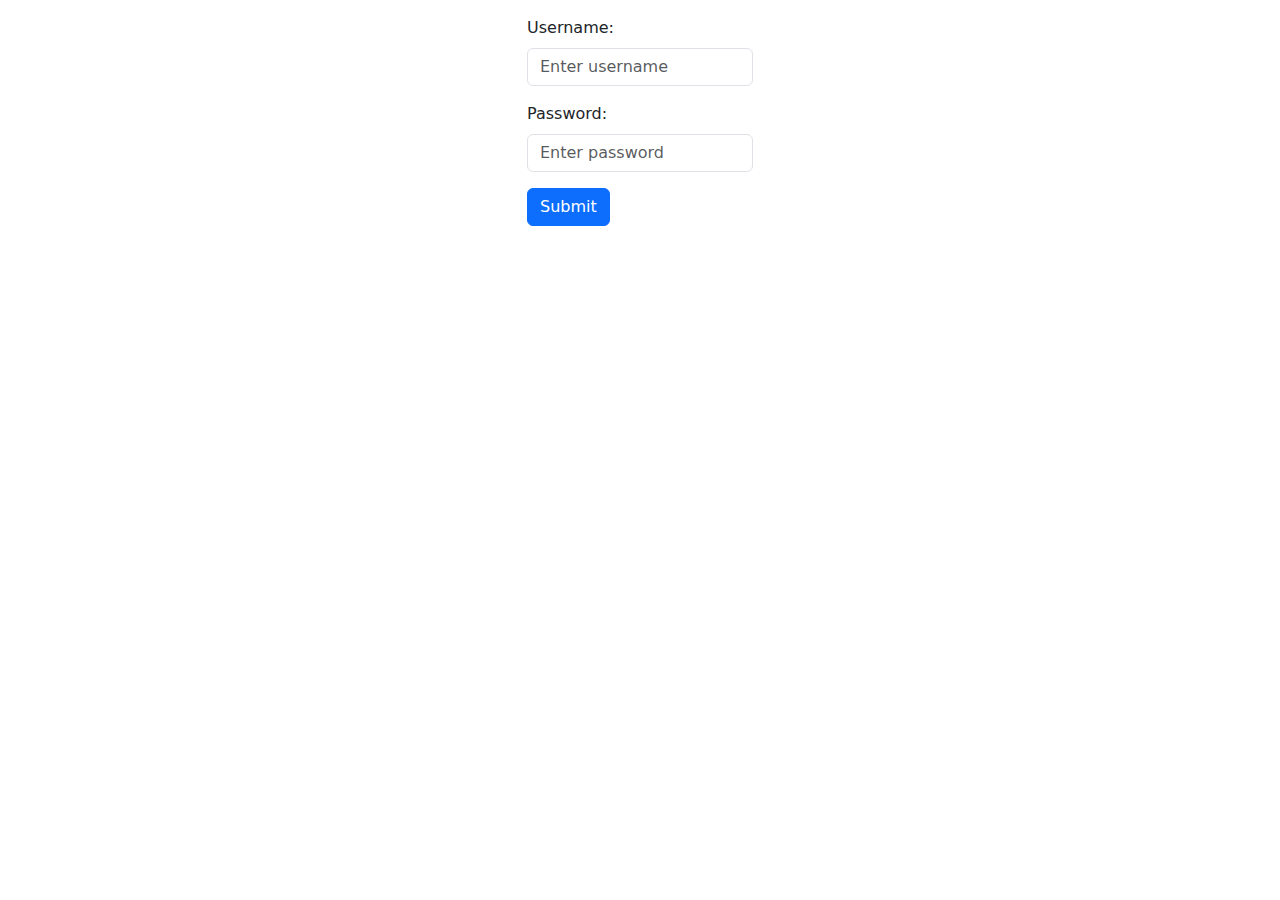
<file: 11-Web/Validação de Formulário/01-Exemplo/index.html>
<!DOCTYPE html>
<html lang="pt-br">

<head>
  <meta charset="UTF-8">
  <meta name="viewport" content="width=device-width, initial-scale=1.0">
  <title>Document</title>
  <link href="https://cdn.jsdelivr.net/npm/bootstrap@5.3.3/dist/css/bootstrap.min.css" rel="stylesheet" integrity="sha384-QWTKZyjpPEjISv5WaRU9OFeRpok6YctnYmDr5pNlyT2bRjXh0JMhjY6hW+ALEwIH" crossorigin="anonymous">
  <script src="https://cdn.jsdelivr.net/npm/bootstrap@5.3.3/dist/js/bootstrap.bundle.min.js" integrity="sha384-YvpcrYf0tY3lHB60NNkmXc5s9fDVZLESaAA55NDzOxhy9GkcIdslK1eN7N6jIeHz" crossorigin="anonymous"></script>
</head>

<body>
  <div class="container d-flex justify-content-center align-items-center">
    <form action="script.php" method="post">
      <div class="mb-3 mt-3">
        <label for="username" class="form-label">Username:</label>
        <input type="text" class="form-control" id="username" placeholder="Enter username" name="text_username">
      </div>
      <div class="mb-3">
        <label for="pwd" class="form-label">Password:</label>
        <input type="password" class="form-control" id="pwd" placeholder="Enter password" name="text_password">
      </div>
      <button type="submit" class="btn btn-primary">Submit</button>
    </form>
  </div>
</body>

</html>
</file>
